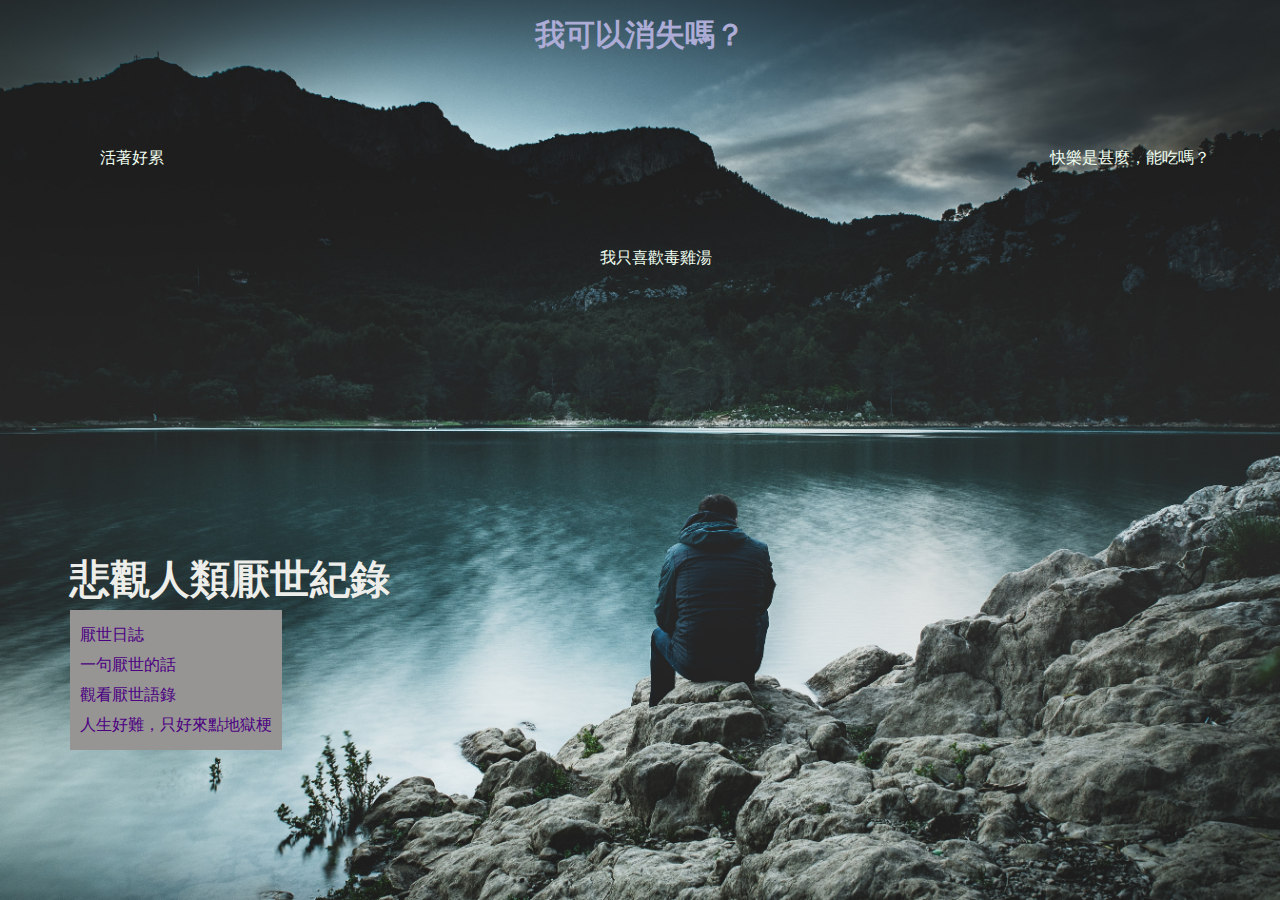
<file: index.html>
<!DOCTYPE html>
<html lang="en">
<head>
    <meta charset="UTF-8">
    <meta http-equiv="X-UA-Compatible" content="IE=edge">
    <meta name="viewport" content="width=device-width, initial-scale=1.0">
    <title>DearMyHardLife</title>
    <link rel="stylesheet" href="index.css">
</head>
<body>
    <div class="head">
        <p>我可以消失嗎？</p>
    </div>
    <div class="title">
        <h1>悲觀人類厭世紀錄</h1>
    </div>
    <div class="sentence1">
        <p>活著好累</p>
    </div>
    <div class="sentence2">
        <p>快樂是甚麼，能吃嗎？</p>
    </div>
    <div class="sentence3">
        <p>我只喜歡毒雞湯</p>
    </div>
    <div class="list">
        <ul>
            <li><a href="diary.html">厭世日誌</a></li>
            <li><a href="OneCynicalSen.html">一句厭世的話</a></li>
            <li><a href="WatchCynicalSen.html">觀看厭世語錄</a></li>
            <li><a href="Hellmeme.html">人生好難，只好來點地獄梗</a></li>
        </ul>
    </div>

<!-- <script src="index.js"></script> -->
</body>
</html>
</file>
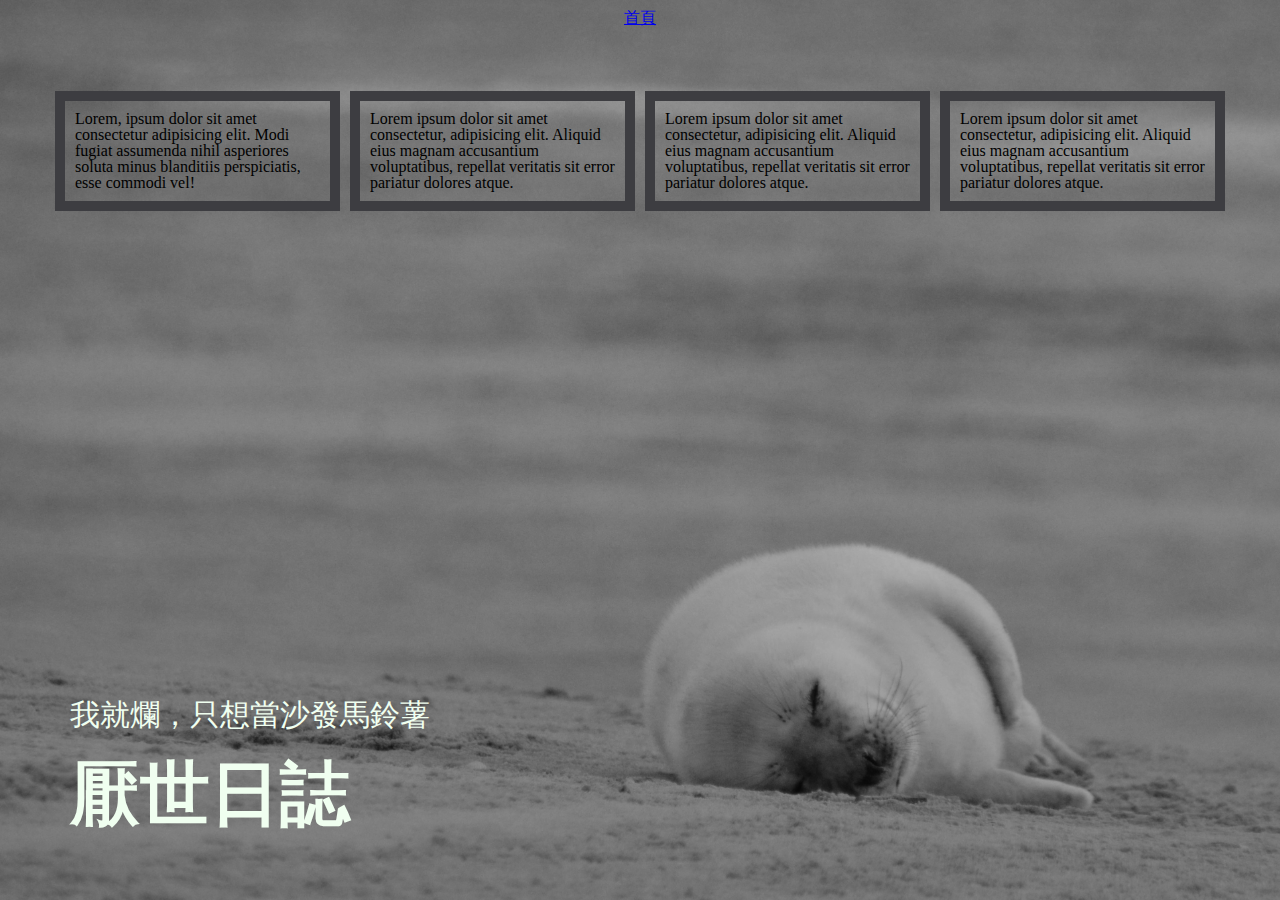
<file: diary.html>
<!DOCTYPE html>
<html lang="en">
<head>
    <meta charset="UTF-8">
    <meta http-equiv="X-UA-Compatible" content="IE=edge">
    <meta name="viewport" content="width=device-width, initial-scale=1.0">
    <title>diary</title>
    <link rel="stylesheet" href="diary.css">
</head>
<body>
    
    <div class="head">
        <a href="index.html">首頁</a>
    </div>
    <div class="content">
        <ul>
            <li>Lorem, ipsum dolor sit amet consectetur adipisicing elit. Modi fugiat assumenda nihil asperiores soluta minus blanditiis perspiciatis, esse commodi vel!</li>
            <li>Lorem ipsum dolor sit amet consectetur, adipisicing elit. Aliquid eius magnam accusantium voluptatibus, repellat veritatis sit error pariatur dolores atque.</li>
            <li>Lorem ipsum dolor sit amet consectetur, adipisicing elit. Aliquid eius magnam accusantium voluptatibus, repellat veritatis sit error pariatur dolores atque.</li>
            <li>Lorem ipsum dolor sit amet consectetur, adipisicing elit. Aliquid eius magnam accusantium voluptatibus, repellat veritatis sit error pariatur dolores atque.</li>
        </ul>
    </div>
    <div class="bottom">
        <h1>我就爛，只想當沙發馬鈴薯</h1>
    </div>
    <div class="title">
        <h1>厭世日誌</h1>
    </div>
    
</body>
</html>
</file>
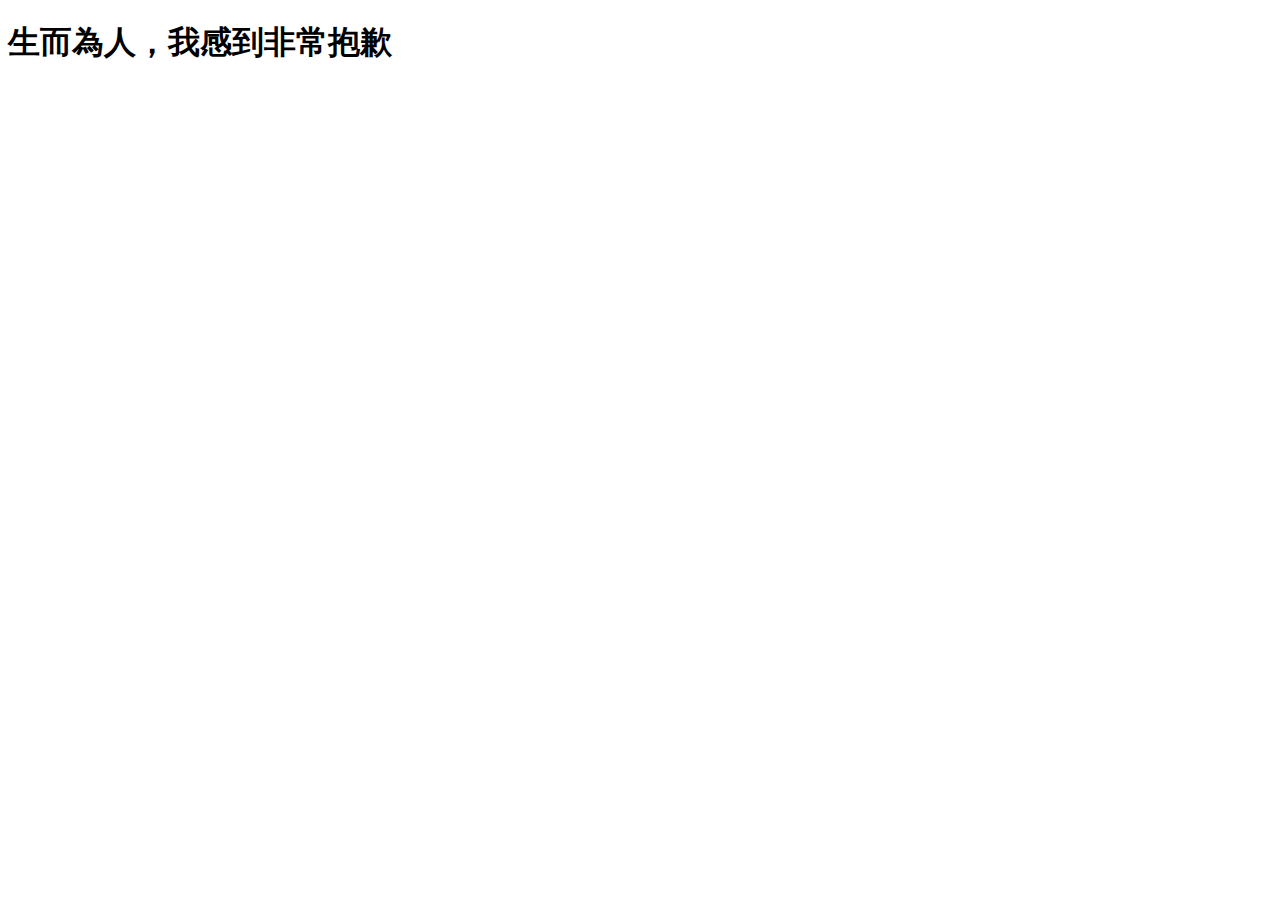
<file: OneCynicalSen.html>
<!DOCTYPE html>
<html lang="en">
<head>
    <meta charset="UTF-8">
    <meta http-equiv="X-UA-Compatible" content="IE=edge">
    <meta name="viewport" content="width=device-width, initial-scale=1.0">
    <title>Document</title>
</head>
<body>
    <div>
        <h1>生而為人，我感到非常抱歉</h1>
    </div>
</body>
</html>
</file>
<file: index.css>
/* http://meyerweb.com/eric/tools/css/reset/ 
   v2.0 | 20110126
   License: none (public domain)
*/

html, body, div, span, applet, object, iframe,
h1, h2, h3, h4, h5, h6, p, blockquote, pre,
a, abbr, acronym, address, big, cite, code,
del, dfn, em, img, ins, kbd, q, s, samp,
small, strike, strong, sub, sup, tt, var,
b, u, i, center,
dl, dt, dd, ol, ul, li,
fieldset, form, label, legend,
table, caption, tbody, tfoot, thead, tr, th, td,
article, aside, canvas, details, embed, 
figure, figcaption, footer, header, hgroup, 
menu, nav, output, ruby, section, summary,
time, mark, audio, video {
	margin: 0;
	padding: 0;
	border: 0;
	font-size: 100%;
	font: inherit;
	vertical-align: baseline;
}
/* HTML5 display-role reset for older browsers */
article, aside, details, figcaption, figure, 
footer, header, hgroup, menu, nav, section {
	display: block;
}
body {
	line-height: 1;
}
ol, ul {
	list-style: none;
}
blockquote, q {
	quotes: none;
}
blockquote:before, blockquote:after,
q:before, q:after {
	content: '';
	content: none;
}
table {
	border-collapse: collapse;
	border-spacing: 0;
}
html {
    height: 100%;
}

body {
    background-image: url(./picture/background1.jpg);
    background-repeat: no-repeat;
    background-attachment: fixed;
    background-position: center;
    background-size: cover;  
}
.head{
    margin:20px;
    color:rgb(172, 172, 214);
    text-align: center;
    font-size:30px;
    font-weight:bold;
}
.title{
    position:absolute;
    bottom:300px;
    left:70px;
    color:rgb(237, 238, 234);
    font-size: 40px;
    font-weight:bold;
}
.sentence1{
    color:honeydew;
    position: absolute;
    top: 150px;
    left: 100px;
}
.sentence2{
    color:honeydew;
    position: absolute;
    top: 150px;
    left: 1050px;
}
.sentence3{
    color:honeydew;
    position: absolute;
    top: 250px;
    left: 600px;
}
ul{
    background-color: rgb(151, 148, 148);
    position: absolute;
    bottom: 150px;
    left: 70px;
    color:honeydew;
    line-height: 30px;
    padding:10px;
}
a{
    text-decoration: none;
    color:indigo;
}
a:hover{
    color:rgb(90, 10, 14);
}
</file>
<file: diary.css>
/* http://meyerweb.com/eric/tools/css/reset/ 
   v2.0 | 20110126
   License: none (public domain)
*/

html, body, div, span, applet, object, iframe,
h1, h2, h3, h4, h5, h6, p, blockquote, pre,
a, abbr, acronym, address, big, cite, code,
del, dfn, em, img, ins, kbd, q, s, samp,
small, strike, strong, sub, sup, tt, var,
b, u, i, center,
dl, dt, dd, ol, ul, li,
fieldset, form, label, legend,
table, caption, tbody, tfoot, thead, tr, th, td,
article, aside, canvas, details, embed, 
figure, figcaption, footer, header, hgroup, 
menu, nav, output, ruby, section, summary,
time, mark, audio, video {
	margin: 0;
	padding: 0;
	border: 0;
	font-size: 100%;
	font: inherit;
	vertical-align: baseline;
}
/* HTML5 display-role reset for older browsers */
article, aside, details, figcaption, figure, 
footer, header, hgroup, menu, nav, section {
	display: block;
}
body {
	line-height: 1;
}
ol, ul {
	list-style: none;
}
blockquote, q {
	quotes: none;
}
blockquote:before, blockquote:after,
q:before, q:after {
	content: '';
	content: none;
}
table {
	border-collapse: collapse;
	border-spacing: 0;
}
html {
    height: 100%;
}

body {
    background-image: url(./picture/sealgray.jpg);
    background-repeat: no-repeat;
    background-attachment: fixed;
    background-position: center;
    background-size: cover; 
}
.bottom{
    margin:20px;
    color:honeydew;
    text-align: center;
    font-size:30px;
    position: absolute;
    bottom: 150px;
    left: 50px;
}

.head{
    text-align:center;
    padding:10px;
}
.title{
    margin:20px;
    color:honeydew;
    text-align: center;
    font-size:70px;
    position: absolute;
    bottom: 50px;
    left: 50px;
    font-weight:bold;
}

.content ul{
    margin:50px;
    display:flex;
}
.content li{
    width:25%;
    border:10px solid rgb(61, 61, 65);
    margin:5px;
    padding:10px;
    position: relative;
}
.spyder{
    position: absolute;
    top: 90%;
    width: 30px;
    height: 30px;
    border-radius: 100%;
    /* background-color: rgb(59 100 126); */
    border: dashed 4px gray;
    /* box-sizing: unset; */
    background-image: linear-gradient(to right, #4e1a1a 0%, #c76969 50%, #782c2c 50%);
    background-size: 5px 40px;
    background-repeat: repeat-x;
}
</file>
